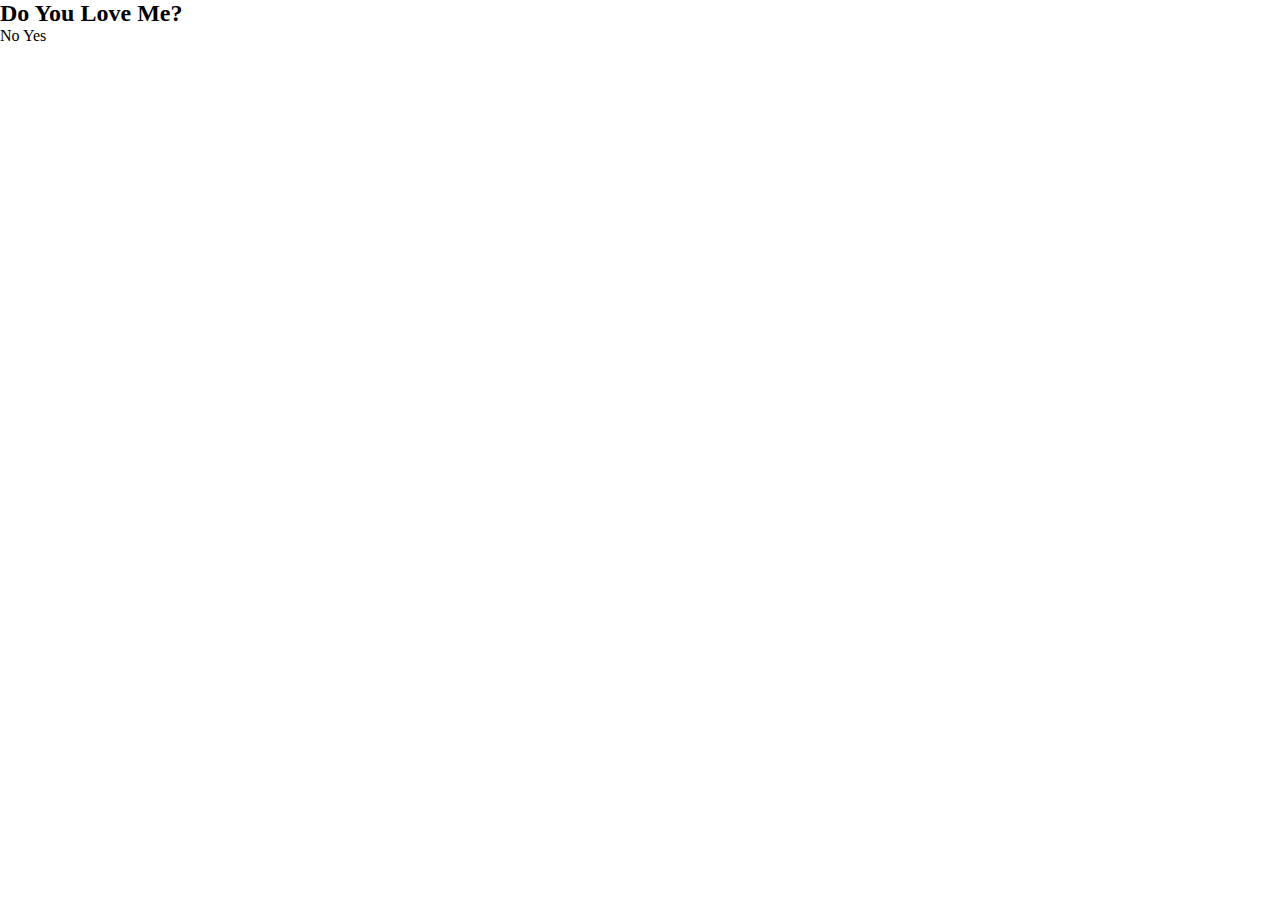
<file: index.html>
<!DOCTYPE html>
<head>
    <meta charset="utf-8".
    <meta http-equiv="X-UA-Compatible" content="IE=edge">
    <title> Love Expresssion</title>
<link rel="stylesheet" href="style.css">
</head>
<body>
    <div  cklass="container">
        <div class="Love">
            <h2>Do You <span>Love</span> Me?</h2>
            <a id="no">No</a>
            <a id="yes">Yes</a>
        </div>
    </div>
</body>
</file>
<file: style.css>
*{padding: 0;margin:0;}
.container{height:100vh;
    width: 100vw;
    color:#444;
    background:#ffe7e3;
    text-align: center;
    .love, .yes, .no{
        padding-top:25%;
   h2{font: size 72px;margin: bottom 30px;}
   .love span{color:#fc9786;}
   .love a{text-decoration: none;
    background: eee;
    padding: 5px;
    margin:5px 10px;
    border:3px solid #ddd;
    border-radius: 10px;
   }
   #no{color:red;}
   #yes{color:green;}
   img{height: 50px; width:50px;}
   animation: heart 4s linear infinite;}
@keyframes heart{
     0%{transform: scale(.5);}
     50%{transform: scale(1.7);}
     100%{transform: scale(.5);}
}
}

}
</file>
